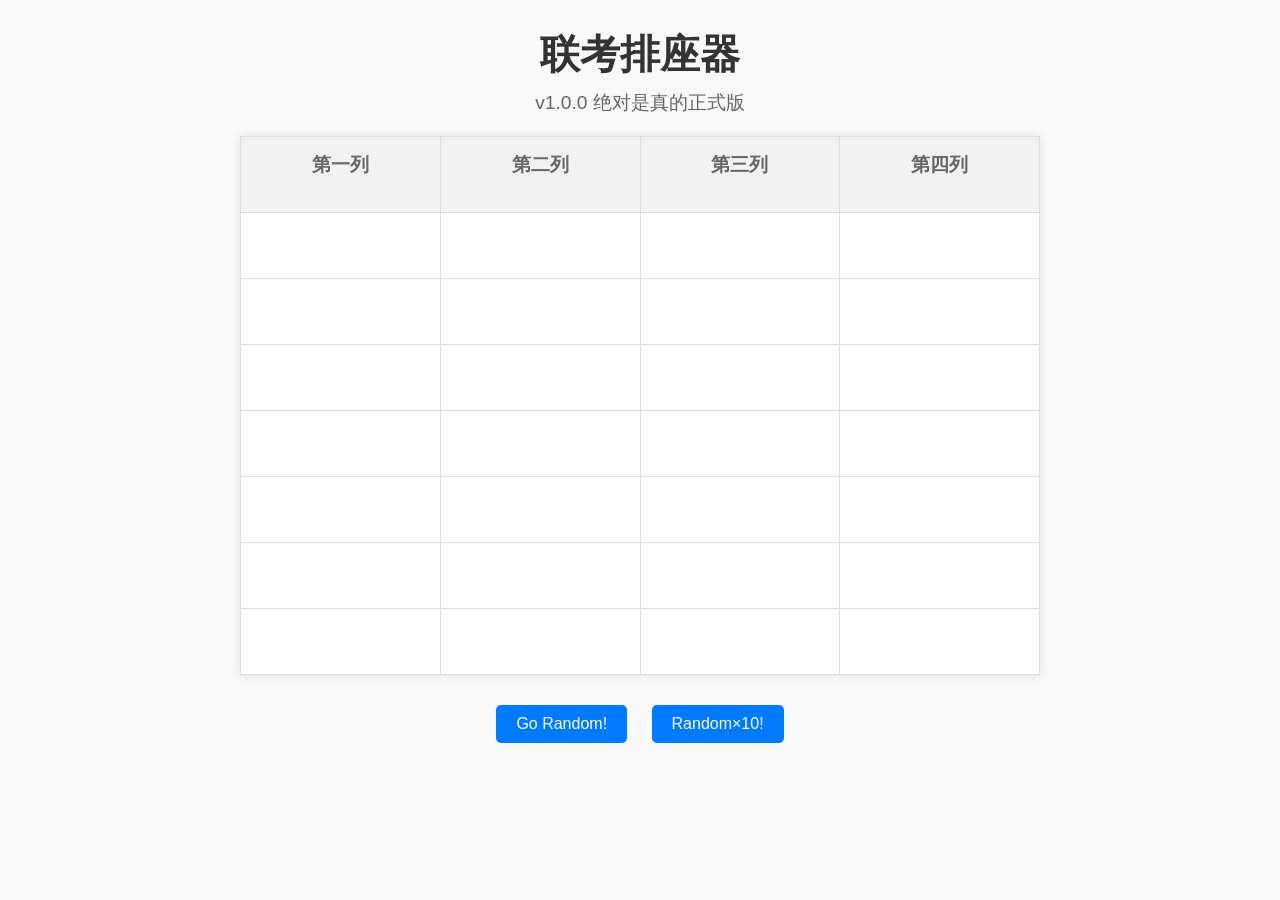
<file: index.html>
<!DOCTYPE html>
<html>

<head>
    <meta charset="UTF-8" />
    <title>排座器</title>
    <link rel="stylesheet" href="./styles.css">
    <script src="./scripts.js" defer></script>
</head>

<body>
    <h1>联考排座器</h1>
    <p>v1.0.0 绝对是真的正式版</p>
    <table border="1" id="table">
        <tr>
            <th id="header1" style="width: 150px; height: 35px;">
                <p>第一列</p>
            </th>
            <th id="header2" style="width: 150px; height: 35px;">
                <p>第二列</p>
            </th>
            <th id="header3" style="width: 150px; height: 35px;">
                <p>第三列</p>
            </th>
            <th id="header4" style="width: 150px; height: 35px;">
                <p>第四列</p>
            </th>
        </tr>
        <tr>
            <td id="row1cell1" style="width: 150px; height: 35px;"></td>
            <td id="row1cell2" style="width: 150px; height: 35px;"></td>
            <td id="row1cell3" style="width: 150px; height: 35px;"></td>
            <td id="row1cell4" style="width: 150px; height: 35px;"></td>
        </tr>
        <tr>
            <td id="row2cell1" style="width: 150px; height: 35px;"></td>
            <td id="row2cell2" style="width: 150px; height: 35px;"></td>
            <td id="row2cell3" style="width: 150px; height: 35px;"></td>
            <td id="row2cell4" style="width: 150px; height: 35px;"></td>
        </tr>
        <tr>
            <td id="row3cell1" style="width: 150px; height: 35px;"></td>
            <td id="row3cell2" style="width: 150px; height: 35px;"></td>
            <td id="row3cell3" style="width: 150px; height: 35px;"></td>
            <td id="row3cell4" style="width: 150px; height: 35px;"></td>
        </tr>
        <tr>
            <td id="row4cell1" style="width: 150px; height: 35px;"></td>
            <td id="row4cell2" style="width: 150px; height: 35px;"></td>
            <td id="row4cell3" style="width: 150px; height: 35px;"></td>
            <td id="row4cell4" style="width: 150px; height: 35px;"></td>
        </tr>
        <tr>
            <td id="row5cell1" style="width: 150px; height: 35px;"></td>
            <td id="row5cell2" style="width: 150px; height: 35px;"></td>
            <td id="row5cell3" style="width: 150px; height: 35px;"></td>
            <td id="row5cell4" style="width: 150px; height: 35px;"></td>
        </tr>
        <tr>
            <td id="row6cell1" style="width: 150px; height: 35px;"></td>
            <td id="row6cell2" style="width: 150px; height: 35px;"></td>
            <td id="row6cell3" style="width: 150px; height: 35px;"></td>
            <td id="row6cell4" style="width: 150px; height: 35px;"></td>
        </tr>
        <tr>
            <td id="row7cell1" style="width: 150px; height: 35px;"></td>
            <td id="row7cell2" style="width: 150px; height: 35px;"></td>
            <td id="row7cell3" style="width: 150px; height: 35px;"></td>
            <td id="row7cell4" style="width: 150px; height: 35px;"></td>
        </tr>
        </tr>
    </table>
    <button id="rand">Go Random!</button>
    <button id="rand10">Random×10!</button>
    <p id="kfc"></p>
    <!-- <button id="reset">Reset</button> -->
    <!-- <a href="https://time.is/Chongqing" id="time_is_link" rel="nofollow" style="font-size:36px">重庆时间:</a> -->
    <!-- <span id="Chongqing_z43d" style="font-size:36px"></span>
    <script src="//widget.time.is/t.js"></script>
    <script>
        time_is_widget.init({ Chongqing_z43d: {} });
    </script> -->

</body>

</html>
</file>
<file: styles.css>
body {
    font-family: Arial, sans-serif;
    text-align: center;
    margin: 20px;
    background-color: #f9f9f9;
    color: #333;
}

h1 {
    font-size: 2.5em;
    margin-bottom: 0.2em;
}

h2,
p {
    font-size: 1.2em;
    margin-top: 0;
    color: #666;
}

table {
    margin: 20px auto;
    border-collapse: collapse;
    width: 80%;
    max-width: 800px;
    background-color: #fff;
    box-shadow: 0 0 10px rgba(0, 0, 0, 0.1);
}

th,
td {
    border: 1px solid #ddd;
    padding: 15px;
    text-align: center;
    font-size: 1em;
}

th {
    background-color: #f2f2f2;
    font-weight: bold;
}

button {
    margin: 10px;
    padding: 10px 20px;
    font-size: 16px;
    cursor: pointer;
    border: none;
    background-color: #007BFF;
    color: #fff;
    border-radius: 5px;
    transition: background-color 0.3s ease;
}

button:hover {
    background-color: #0056b3;
}

a {
    color: #007BFF;
    text-decoration: none;
}

a:hover {
    text-decoration: underline;
}
</file>
